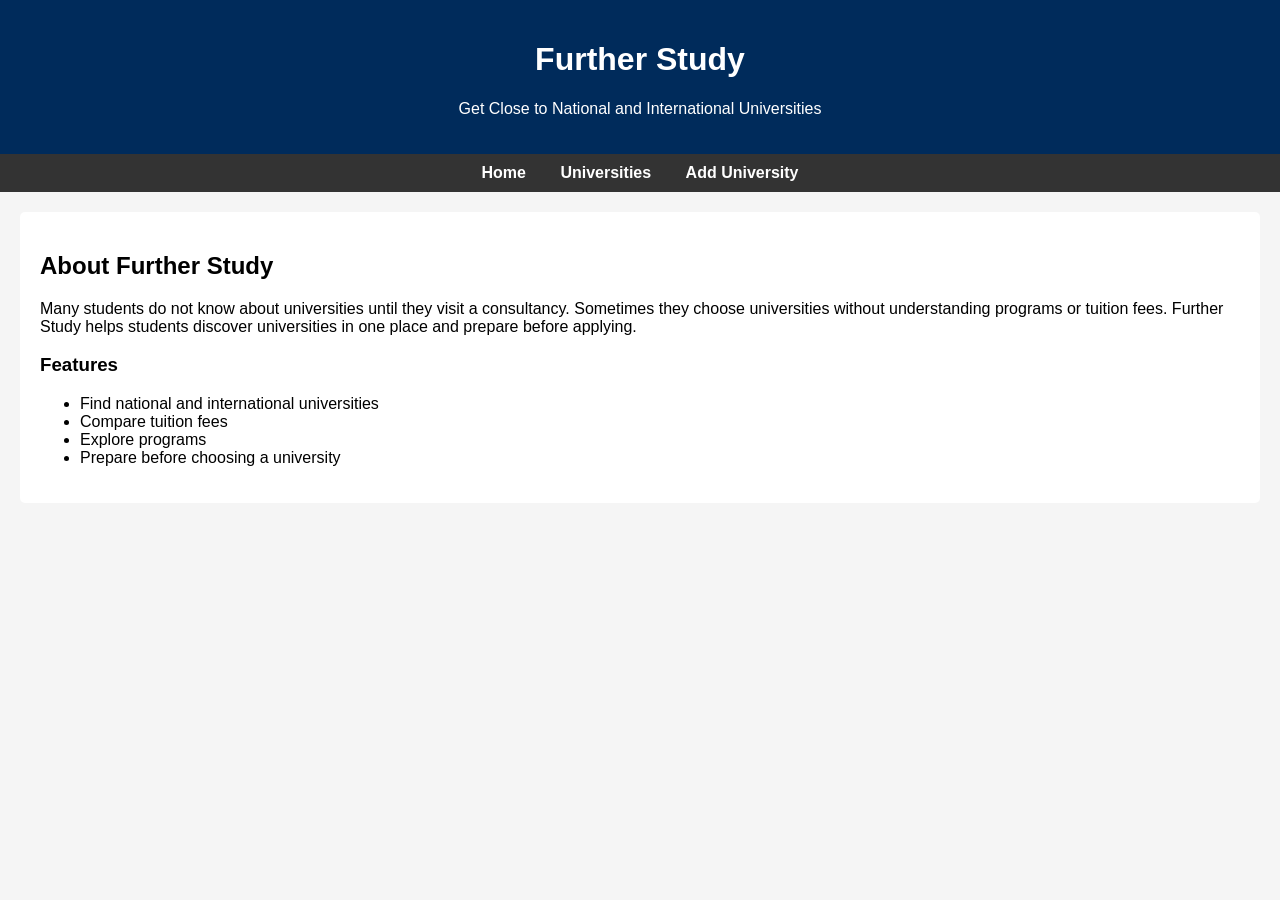
<file: index.html>
<!DOCTYPE html>
<html>
<head>
<title>Further Study</title>
<link rel="stylesheet" href="style.css">
</head>

<body>

<header>
<h1>Further Study</h1>
<p>Get Close to National and International Universities</p>
</header>

<nav>
<a href="index.html">Home</a>
<a href="universities.php">Universities</a>
<a href="add_university.html">Add University</a>
</nav>

<div class="container">

<h2>About Further Study</h2>

<p>
Many students do not know about universities until they visit a consultancy.
Sometimes they choose universities without understanding programs or tuition fees.
Further Study helps students discover universities in one place and prepare
before applying.
</p>

<h3>Features</h3>

<ul>
<li>Find national and international universities</li>
<li>Compare tuition fees</li>
<li>Explore programs</li>
<li>Prepare before choosing a university</li>
</ul>

</div>

</body>
</html>
</file>
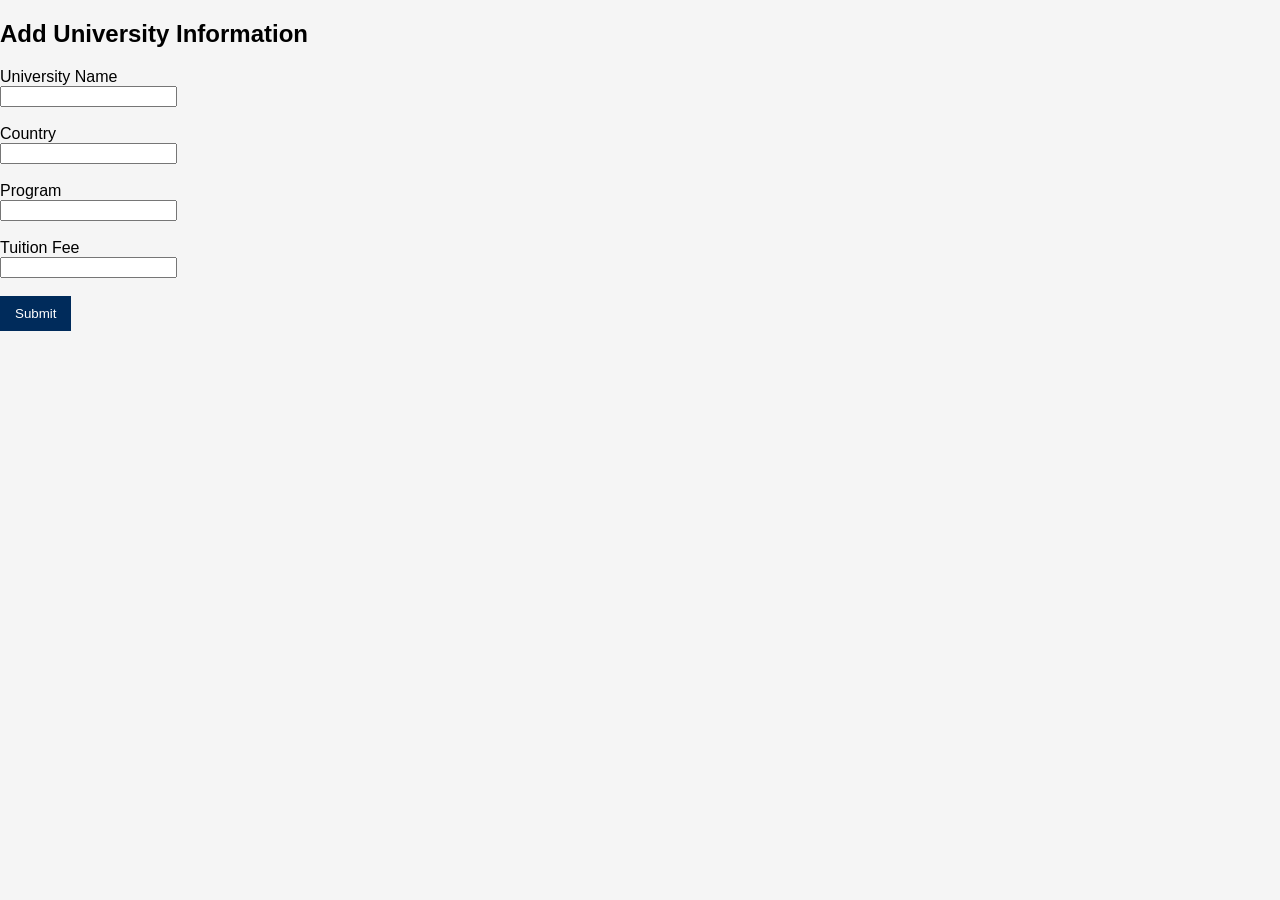
<file: add_university.html>
<!DOCTYPE html>
<html>
<head>
<title>Add University</title>
<link rel="stylesheet" href="style.css">
</head>

<body>

<h2>Add University Information</h2>

<form action="insert.php" method="POST">

University Name<br>
<input type="text" name="name" required><br><br>

Country<br>
<input type="text" name="country" required><br><br>

Program<br>
<input type="text" name="program" required><br><br>

Tuition Fee<br>
<input type="text" name="fee" required><br><br>

<button type="submit">Submit</button>

</form>

</body>
</html>
</file>
<file: style.css>
body{
font-family: Arial;
margin:0;
background:#f5f5f5;
}

header{
background:#002b5b;
color:white;
text-align:center;
padding:20px;
}

nav{
background:#333;
padding:10px;
text-align:center;
}

nav a{
color:white;
margin:15px;
text-decoration:none;
font-weight:bold;
}

nav a:hover{
color:yellow;
}

.container{
padding:20px;
margin:20px;
background:white;
border-radius:5px;
}

table{
width:100%;
border-collapse:collapse;
}

th,td{
border:1px solid #ddd;
padding:10px;
text-align:center;
}

th{
background:#002b5b;
color:white;
}

button{
padding:10px 15px;
background:#002b5b;
color:white;
border:none;
cursor:pointer;
}
</file>
